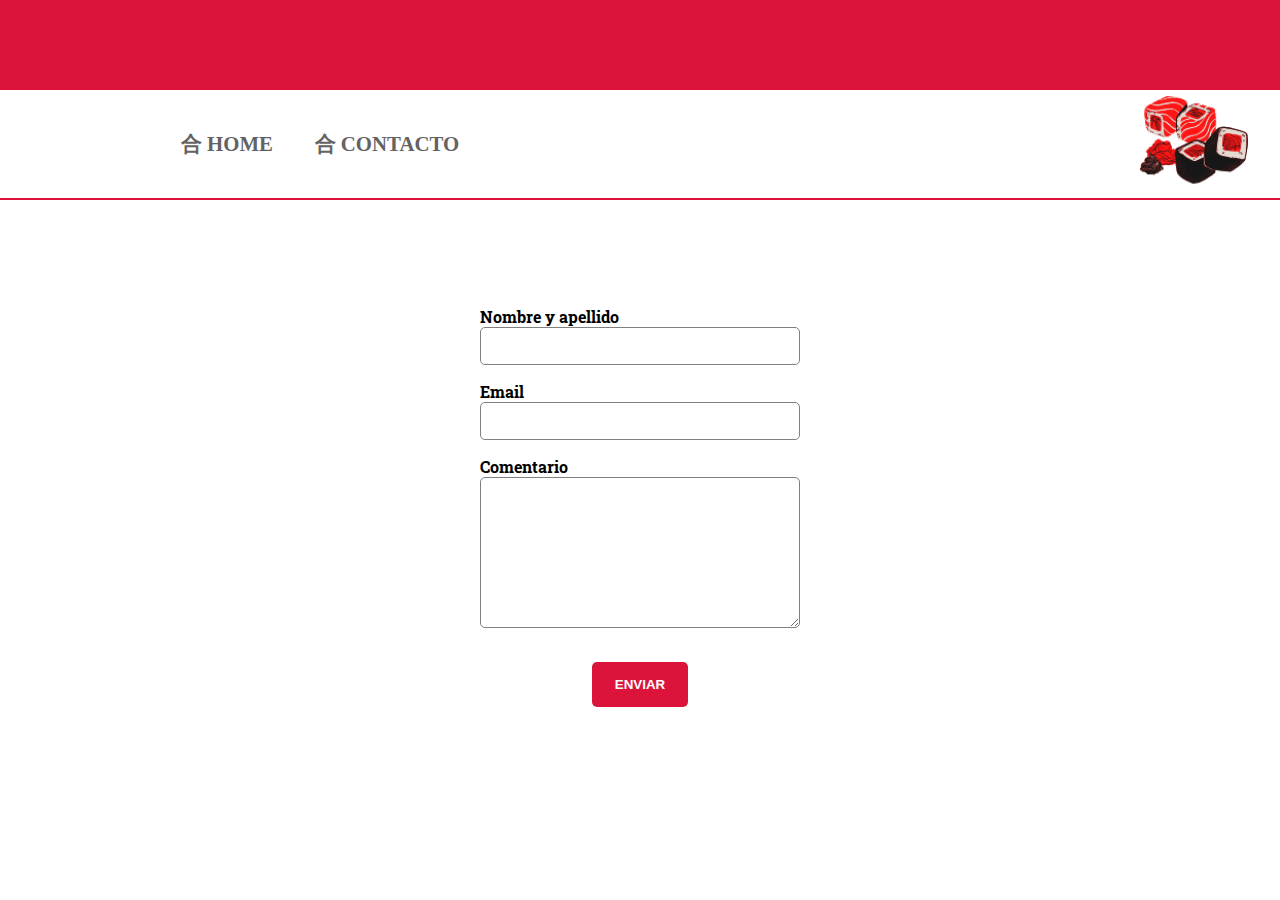
<file: contacto.html>
<!DOCTYPE html>
<html lang="en">
<head>
    <meta charset="UTF-8">
    <meta http-equiv="X-UA-Compatible" content="IE=edge">
    <meta name="viewport" content="width=device-width, initial-scale=1.0">
    <link rel="icon" type="image/icon" href="./img/Sushi.ico">
    <link rel="stylesheet" href="./css/style.css">
    <title>Sushi restaurant</title>
</head>
<body>
    <!--HEADER-->
    <header>
        <div class="container-header"><!---Contenedor principal-->
    
            <div class="container-header uno"> </div> <!---Contenedor uno-->
    
            <div class="container-header barra"><!---Contenedor dos-->
                    <nav class="container-header barra nav">
                        <ul>
                            <li><a href="./index.html">合 HOME</a></li>
                            <li><a href="">合 CONTACTO</a></li>
                        </ul>
                    </nav>
    
                    <div class="container-header barra image">
                      <img src="./img/logo.png" alt="">
                    </div>
            </div>
        </div>
        </header>
        <!---MAIN-->
        <main class="main">
                
                <form class="form" action="https://formspree.io/f/xwkaoqwb" method="POST"><!---formulario--->
                    <label for="nombre y apellido">Nombre y apellido</label>
                    <input type="text" id="nombre" name="nombre" required>
                    <label for="email">Email</label>
                    <input type="email" id="email" name="email" required>
                    <label for="comentario">Comentario</label>
                    <textarea name="comentario" id="" cols="30" rows="10" required></textarea>
                    <div class="form boton-contacto">
                        <button>ENVIAR</button>
                    </div>
                </form>

            
        </main>
    
</body>
</html>
</file>
<file: css/style.css>
@import url('https://fonts.googleapis.com/css2?family=Dela+Gothic+One&display=swap');
@import url('https://fonts.googleapis.com/css2?family=Roboto+Slab&display=swap');

/*----------GENERALES--------*/
*{
    margin: 0;
    padding: 0;
}

/*----------HEADER--------*/

/*Contenedor principal*/
.container-header{
    display: flex;
    flex-flow: column wrap;
}

/*primer subcontenedor*/
.uno{
    background-color: crimson ;
    height: 10vh;
}

/*segundo subcontenedor*/
.barra{
    display: flex;
    flex-flow: row wrap;
    flex-basis: 100%;
}

.nav{
    display: flex;
    flex-flow: row wrap;
    justify-content: center;
    flex-basis: 50%;
}

.nav ul{
    display: flex;
    flex-flow: row wrap;
    flex-basis: 50%;
    justify-content: space-around;
    align-items: center;
}

.nav ul li{
    color: rgb(100, 98, 98);
    list-style: none;
    font-weight: bold;
    font-size: 1.3rem;
}

.nav ul li a{
    color: rgb(100, 98, 98);
    text-decoration: none;
}

.nav ul li a:hover{
    color: crimson;
}

.image{
    display: flex;
    flex-flow: row;
    justify-content: flex-end;
    flex-basis: 50%;
}

.image img{
   height: 12vh; 
   margin-right: 2rem;
}



/*---------------MAIN-----------------*/

/*contenedor principal*/
.main-container{
    display: flex;
    flex-flow: row wrap;
    justify-content: space-around;
    height: 55vh;
}

/*primer subcontenedor*/
.imagen{
    display: flex;
    flex-basis: 50%;
}

.imagen img{
    width: 90%;
}

/*segundo subcontenedor*/
.info{
    display: flex;
    flex-flow: column nowrap;
}

.titulos{
    display: flex;
    flex-flow: column wrap;
    justify-content: flex-end;
    flex: 2 1 60%;  
}

.titulos h1{
    font-size: 8rem;  
    font-family: 'Dela Gothic One', cursive;
    text-align: end; 
}

.titulos h2{
   font-size: 2rem;
   text-align: end;
   color: rgb(100, 98, 98);
   font-weight: bold;
}

.titulos p,span{
    text-align: end;
}

.boton{
   display: flex;
   flex-flow: row;
   justify-content: flex-end;
   flex: 1 1 20%;  
}

.boton button{
    border-radius: 5px;
    border: transparent;
    background-color: crimson;
    flex-basis: 40%;
    height: 50%;
    margin-top: 1rem;
    color: white;
}

.redes{
    display: flex;
    flex-flow: row wrap;
    justify-content: flex-end;
    flex: 1 1 20%;  
}

.redes a{
    color: black;
    font-size: 2rem;
    margin: 1rem;
}

.redes a:hover{
    color: crimson;
}


/*---------------VISTA CONTACTO-----------------*/

/*contenedor principal*/
.main{
    display: flex;
    flex-flow: row wrap;
    justify-content: center;
    align-items: center;
    height: 70vh;
    border-top: 2px solid crimson;
}

/*suncontenedor*/
.form{
    display: flex;
    flex-flow: column nowrap;
    flex-basis: 25%;
    height: 50vh;
    font-family: 'Roboto Slab', serif;
    font-weight: bold;
}

.form label{
    margin-top: 1rem;
}

.form input{
    border-radius: 5px;
    border: 1px solid gray;
    height: 4vh;
}

.form textarea{
    border-radius: 5px;
    border: 1px solid gray;
}

.boton-contacto{
    display: flex;
    flex-flow: row;
    justify-content: center;
    align-items: center;
}
.boton-contacto button{
    background-color: crimson;
    color: white;
    font-weight: bold;
    border-radius: 5px;
    border: transparent;
    text-align: center;
    height: 5vh;
    flex-basis: 30%;
}

/*Medias queries*/

@media (min-width:320px) and (max-width:600px){

        .uno{
            height: 7vh;
        }

        .nav{
            justify-content: left;
            flex-basis: none;
        }

        .nav ul{
            flex-basis: 100%;
            justify-content: left;
            margin-left: 1rem;
        }

        .image img {
            height: 10vh;
        }    

        .nav ul li{
            font-size: 1rem;
        }

        .main-container :first-child{
            height: initial;
        }

        .imagen{
            flex-basis: 80%;
            padding-top: 1.5rem;
        }

        .titulos h1{
            font-size: 5rem;
        }

    
}
</file>
